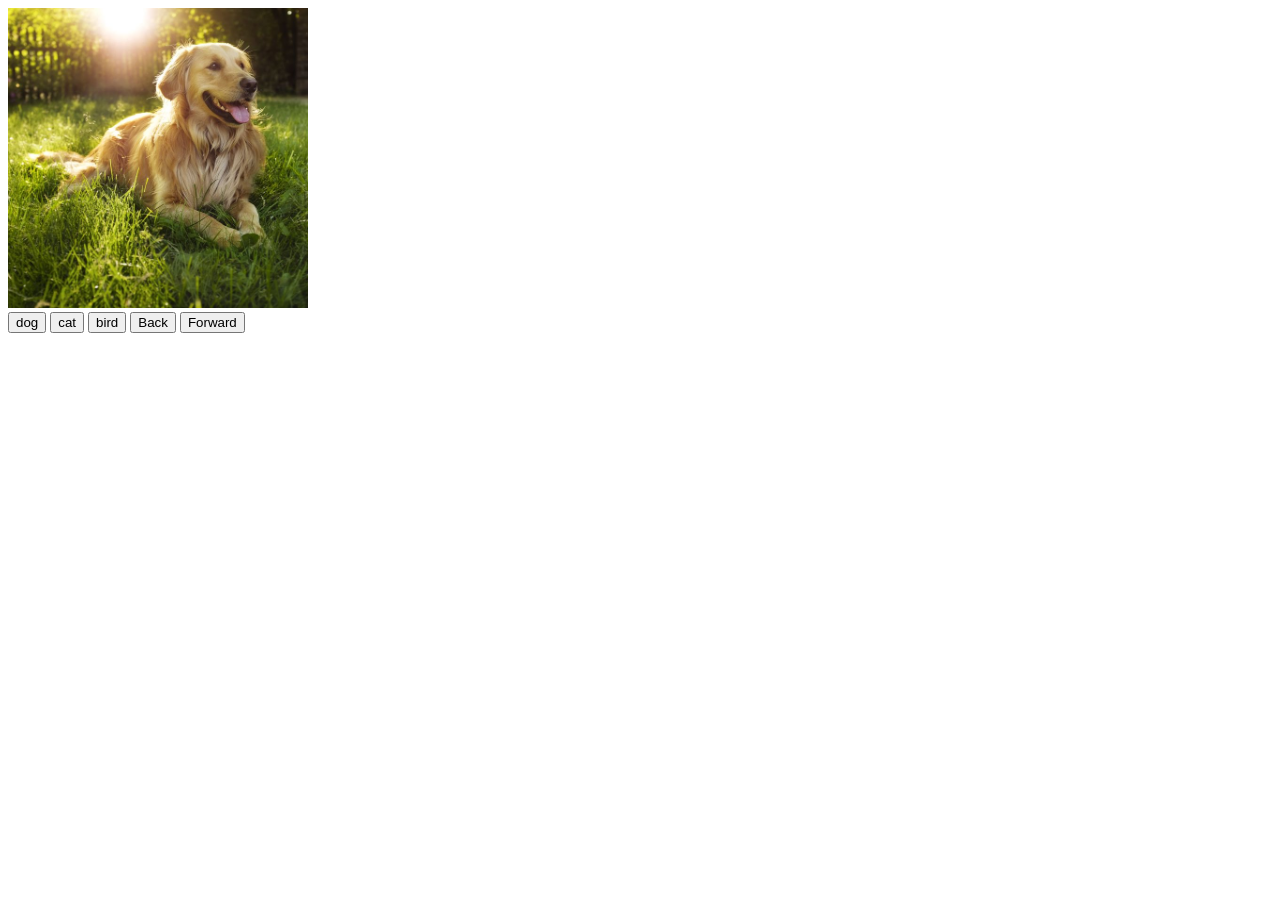
<file: index.html>
<!DOCTYPE html>
<html lang="en">
<head>
    <meta charset="UTF-8">
    <meta http-equiv="X-UA-Compatible" content="IE=edge">
    <meta name="viewport" content="width=device-width, initial-scale=1.0">
    <title>Document</title>
    <link rel = "stylesheet" href = "styles.css">
</head>
<body>
    <div id = "testdiv"></div>
    <img id = "image" src = "dog.jpg">
    
    <br>
    <button id = "dog">dog</button>
    <button id = "cat">cat</button>
    <button id = "bird">bird</button>


    <button id = "back">Back</button>
    <button id = "forward">Forward</button>

    <script src = "index.js"></script>
</body>
</html>
</file>
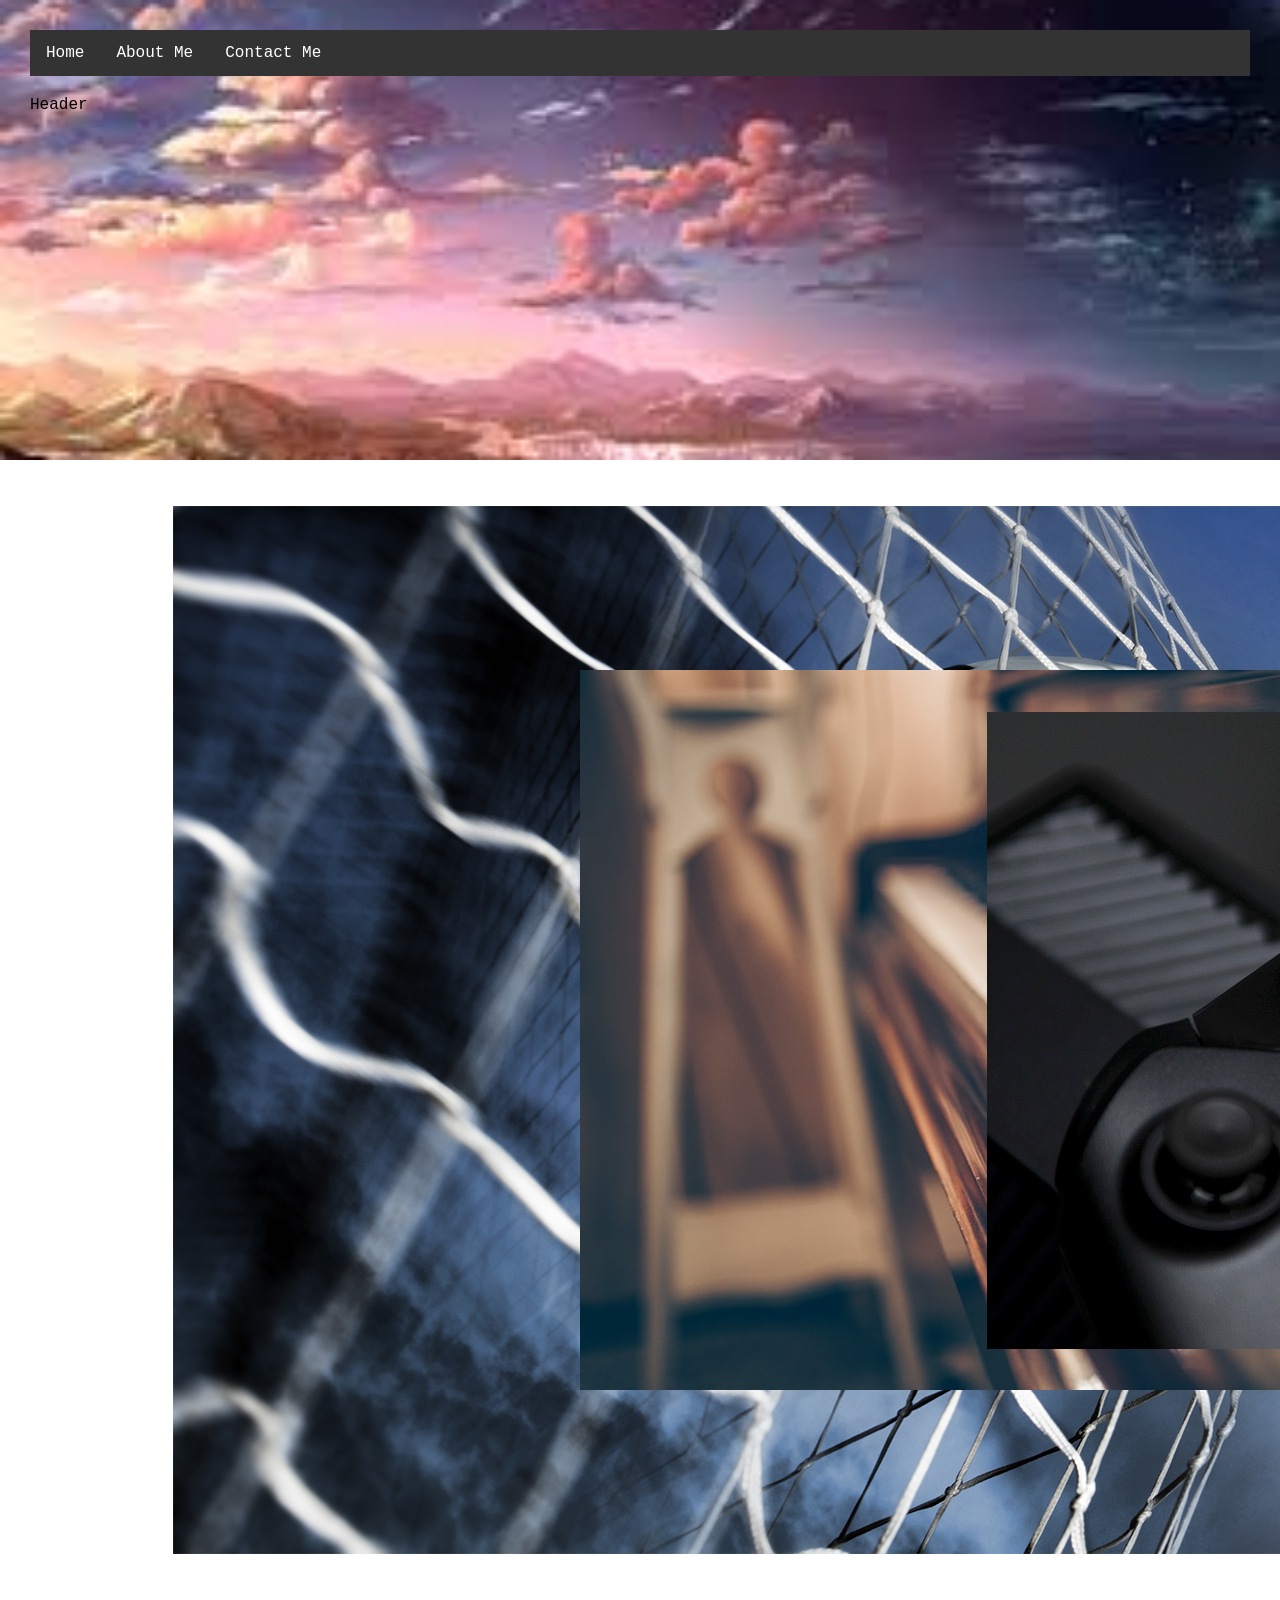
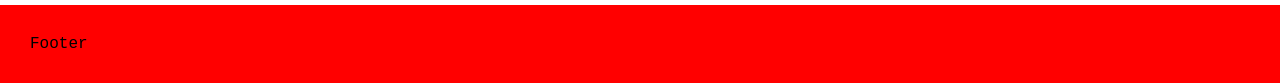
<file: WebDesign1/aboutme.html>
<!DOCTYPE html>
<html lang="en">
<head>
    <title>Practice Website</title>
    <link rel = "stylesheet" href = "styles.css">
</head>
<body>
    <header class = "aboutme">
        <nav>
            <ul>
                <li><a href = "index.html">Home</a></li>
                <li><a href = "aboutme.html">About Me</a></li>
                <li><a href = "contact.html">Contact Me</a></li>
                <!-- Navbar = List of Links -->
                
            </ul>
        </nav>
        Header
    </header> 
    <!-- Header, Section, and Footer are Semantic Tags -->
    <!-- Semantic tags are divs with names to make code clear -->
    <section class = "hobbies">
        <div>
            <figure>
                <img src ="soccer.jpg">
                <figcaption></figcaption>
            </figure>
        </div>
        <div>
            <figure>
                <img src = "piano.jpg">
                <figcaption></figcaption>
            </figure>
        </div>
        <div>
            <figure>
                <img src = "controller.jpg">
                <figcaption></figcaption>
            </figure>
        </div>
    </section>

    <footer>
        Footer
    </footer>
</body>
</html>
</file>
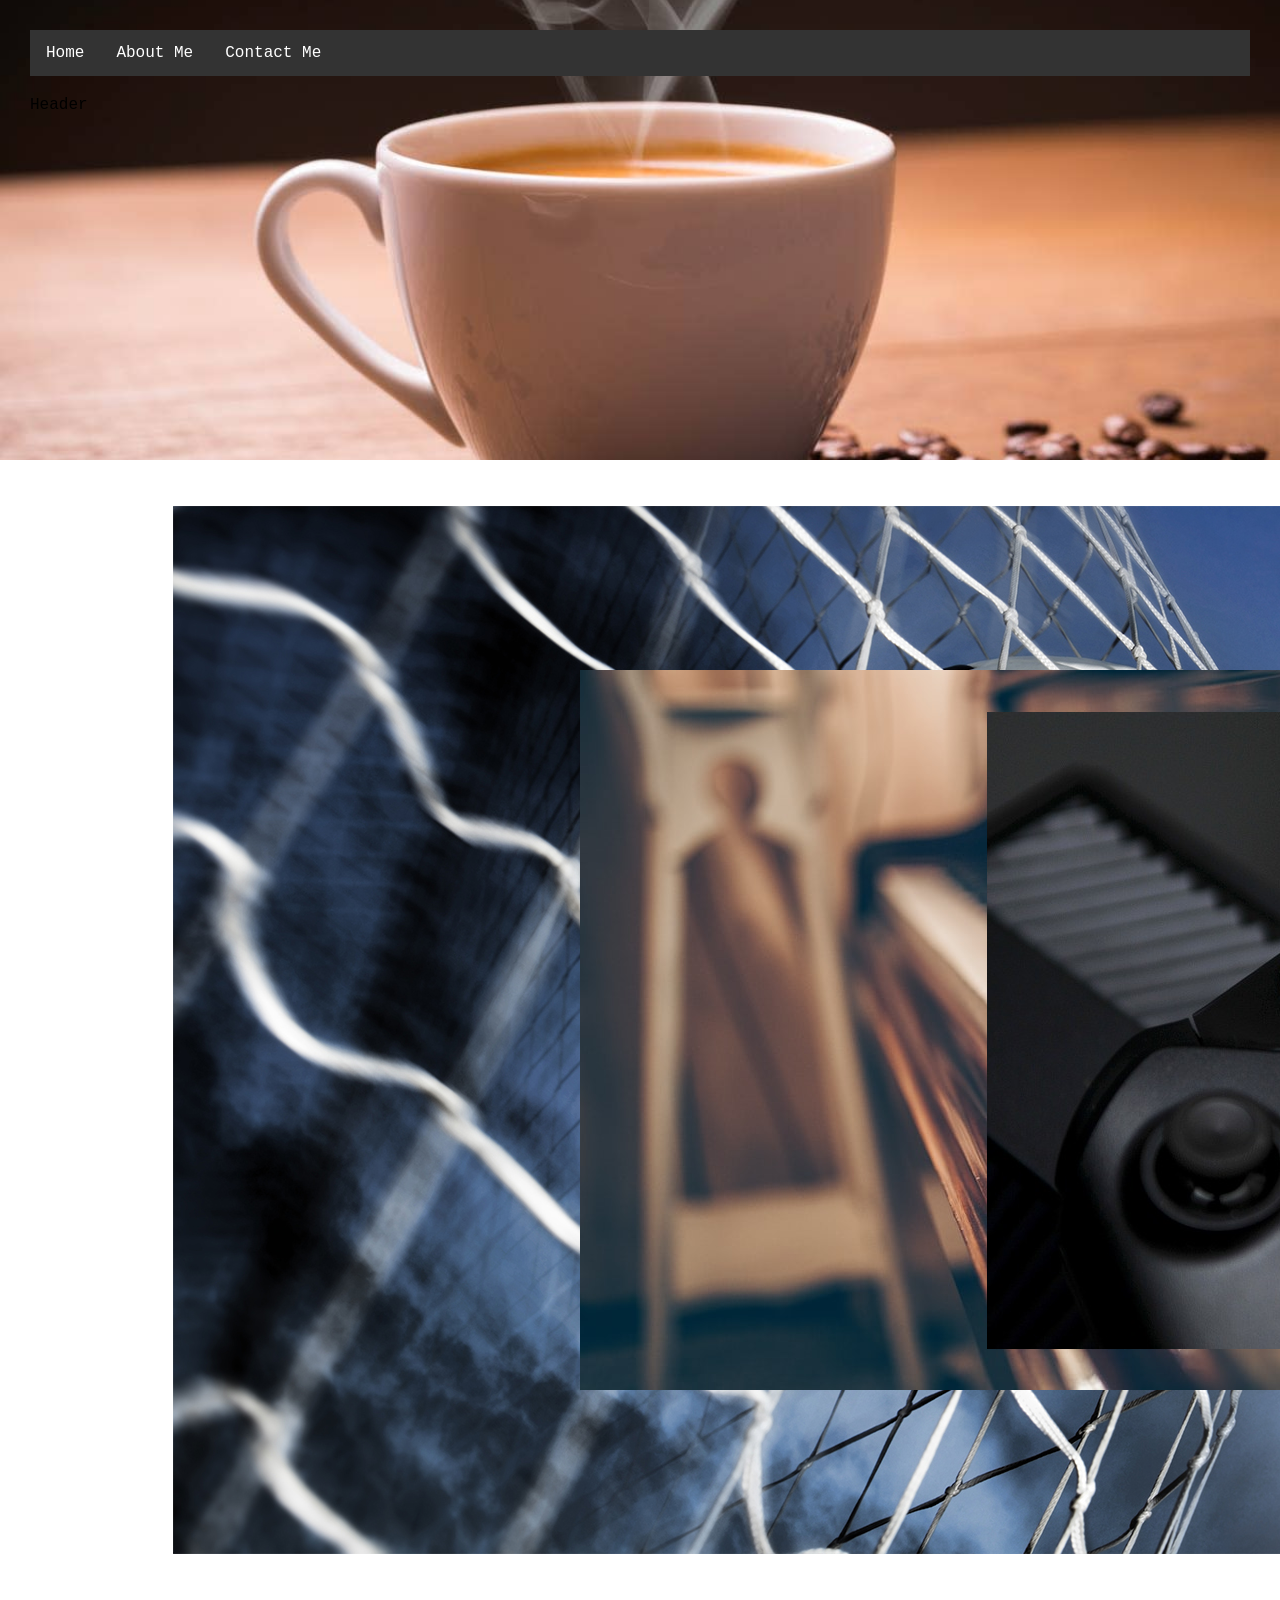
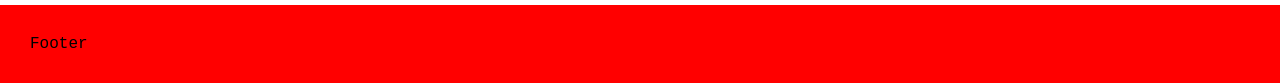
<file: WebDesign1/contact.html>
<!DOCTYPE html>
<html lang="en">
<head>
    <title>Practice Website</title>
    <link rel = "stylesheet" href = "styles.css">
</head>
<body>
    <header>
        <nav>
            <ul>
                <li><a href = "index.html">Home</a></li>
                <li><a href = "aboutme.html">About Me</a></li>
                <li><a href = "contact.html">Contact Me</a></li>
                <!-- Navbar = List of Links -->
                
            </ul>
        </nav>
        Header
    </header> 
    <!-- Header, Section, and Footer are Semantic Tags -->
    <!-- Semantic tags are divs with names to make code clear -->
    <section class = "hobbies">
        <div>
            <figure>
                <img src ="soccer.jpg">
                <figcaption></figcaption>
            </figure>
        </div>
        <div>
            <figure>
                <img src = "piano.jpg">
                <figcaption></figcaption>
            </figure>
        </div>
        <div>
            <figure>
                <img src = "controller.jpg">
                <figcaption></figcaption>
            </figure>
        </div>
    </section>

    <footer>
        Footer
    </footer>
</body>
</html>
</file>
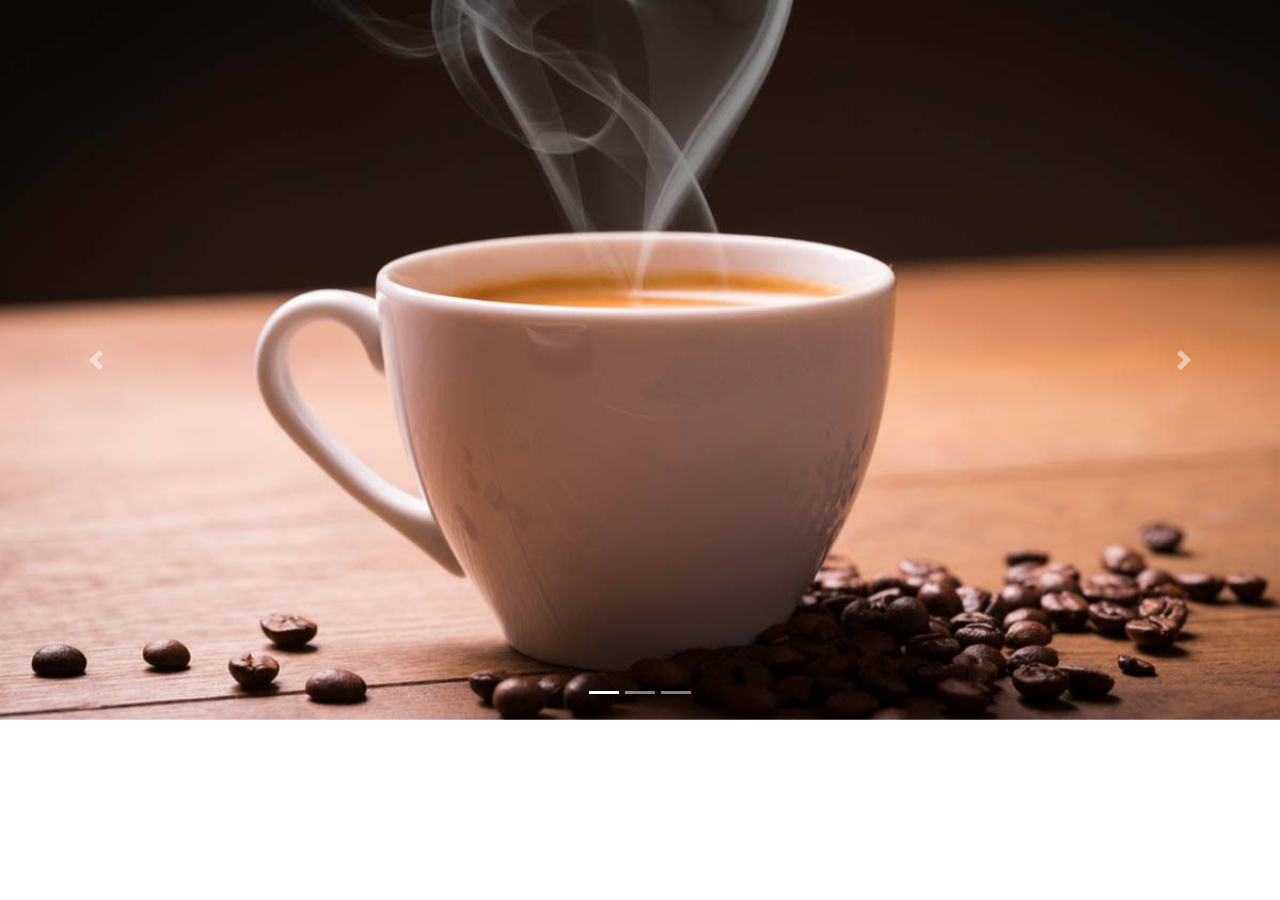
<file: WebDesign1/test.html>
<!DOCTYPE html>
<html lang="en">
<head>
    <title>Practice Website</title>
    <script src="https://code.jquery.com/jquery-3.2.1.slim.min.js" integrity="sha384-KJ3o2DKtIkvYIK3UENzmM7KCkRr/rE9/Qpg6aAZGJwFDMVNA/GpGFF93hXpG5KkN" crossorigin="anonymous"></script>
    <script src="https://cdnjs.cloudflare.com/ajax/libs/popper.js/1.12.9/umd/popper.min.js" integrity="sha384-ApNbgh9B+Y1QKtv3Rn7W3mgPxhU9K/ScQsAP7hUibX39j7fakFPskvXusvfa0b4Q" crossorigin="anonymous"></script>
    <script src="https://maxcdn.bootstrapcdn.com/bootstrap/4.0.0/js/bootstrap.min.js" integrity="sha384-JZR6Spejh4U02d8jOt6vLEHfe/JQGiRRSQQxSfFWpi1MquVdAyjUar5+76PVCmYl" crossorigin="anonymous"></script>
    <link rel="stylesheet" href="https://maxcdn.bootstrapcdn.com/bootstrap/4.0.0/css/bootstrap.min.css" integrity="sha384-Gn5384xqQ1aoWXA+058RXPxPg6fy4IWvTNh0E263XmFcJlSAwiGgFAW/dAiS6JXm" crossorigin="anonymous">
</head>
<body>
    
    <div id="carouselExampleIndicators" class="carousel slide" data-ride="carousel">
        <ol class="carousel-indicators">
          <li data-target="#carouselExampleIndicators" data-slide-to="0" class="active"></li>
          <li data-target="#carouselExampleIndicators" data-slide-to="1"></li>
          <li data-target="#carouselExampleIndicators" data-slide-to="2"></li>
        </ol>
        <div class="carousel-inner">
          <div class="carousel-item active">
            <img class="d-block w-100 carousel1" src="coffee.jpg" alt="First slide">
          </div>
          <div class="carousel-item">
            <img class="d-block w-100 carousel1" src="piano.jpg" alt="Second slide">
          </div>
          <div class="carousel-item">
            <img class="d-block w-100 carousel1" src="soccer.jpg" alt="Third slide">
          </div>
        </div>
        <a class="carousel-control-prev" href="#carouselExampleIndicators" role="button" data-slide="prev">
          <span class="carousel-control-prev-icon" aria-hidden="true"></span>
          <span class="sr-only">Previous</span>
        </a>
        <a class="carousel-control-next" href="#carouselExampleIndicators" role="button" data-slide="next">
          <span class="carousel-control-next-icon" aria-hidden="true"></span>
          <span class="sr-only">Next</span>
        </a>
      </div>

      <br>
      <br>
   
</body>
</html>
</file>
<file: styles.css>
#image{
    width: 300px;
    height: 300px;
}
</file>
<file: WebDesign1/styles.css>
body {
    background-color: gray;
    color: black;
    font-family: 'Courier New', Courier, monospace;
    padding: 0px;
    margin: 0px;
}

.aboutme{
    background-image: url("background.jpg");
    padding: 30px;
    height: 400px;
    background-size: 100%;
    background-position: center;

    /* Padding is space in between element and its container*/
}

.index{
    background-image: url("coffee.jpg");
    padding: 30px;
    height: 400px;
    background-size: 100%;
    background-position: center;

    /* Padding is space in between element and its container*/
}

header{
    background-image: url("coffee.jpg");
    padding: 30px;
    height: 400px;
    background-size: 100%;
    background-position: center;

    /* Padding is space in between element and its container*/
}

ul{
    list-style-type: none;
    /* Get rid of bullet points */
    margin: 0;
    padding: 0;
    margin-bottom: 20px;
    background-color: #333;
    overflow: hidden;
    /* Prevents navbar from overflowing onto header*/
}

li{
    float: left;
    /* float determines float direction*/
}

li a{
    display: block;
    color: white;
    text-align:center;
    padding: 14px 16px;
    text-decoration: none;
    /* Gets rid of the underline*/

}
li a:hover {
    background-color: #111;
}

section{
    background: white;
    padding: 30px;
    display: flex;
    flex-direction: row;
    /* Display Flex */

    flex-wrap: wrap;
}
div {
    width: 200px;
    margin: auto;
    
    /* Spaces divs out evenly */
}
.img1 {
    width: 200px;
    border-radius: 50%;
}

footer{
    background-color: red;
    padding: 30px;
}

.container{
    width: 100%;
    overflow: hidden;
    position: relative;
    padding-top: 56.25%;
}

iframe{
    position: absolute;
    top:0;
    left: 0;
    bottom: 0;
    right: 0;
    width: 100%;
    height:100%;
}

button{
    background-color: lightblue;
    color: black;
    /*transition-duration: 0.5s;*/
    padding: 10px 16px;
    animation-name: changeColor;
    animation-duration: 4s;
    animation-iteration-count: infinite;
}

a{
    text-decoration: none;
}



.test{
    padding: 20px;
    background-color: aqua;
    animation-name: changeLocation;
    animation-duration: 4s;
    animation-iteration-count: infinite;
}

#container{
    width: 300px;
    height: 300px;
    position: relative;
    background: skyblue;
}

#animate{
    position: absolute;
    width:50px;
    height: 50px;
    background-color: yellow;
}



/*button:hover {
    background-color: white;
    color: lightblue;
}
*/

@keyframes changeColor{

    0%{background-color: lightblue;}
    50%{background-color: green;}
    100%{background-color: red;}

}

@keyframes changeLocation {
    0%{
        transform: translateX(20px);
    }
    50%{
        transform: translateX(-20px);
    }
    100%{
        transform: translateX(20px);
    }
}

@media screen and (max-width: 850px){
    .index {
        height: 300px;
    }

    .aboutme{
        height: 300px;
    }

    header{
        height: 300px;
    }


}

@media screen and (max-width: 650px){
    .index {
        height: 200px;
    }

    .aboutme{
        height: 200px;
    }

    header{
        height: 200px;
    }

}

@media screen and (max-width: 450px){
    .index {
        height: 150px;
    }

    .aboutme{
        height: 150px;
    }

    header{
        height: 150px;
    }
}
</file>
